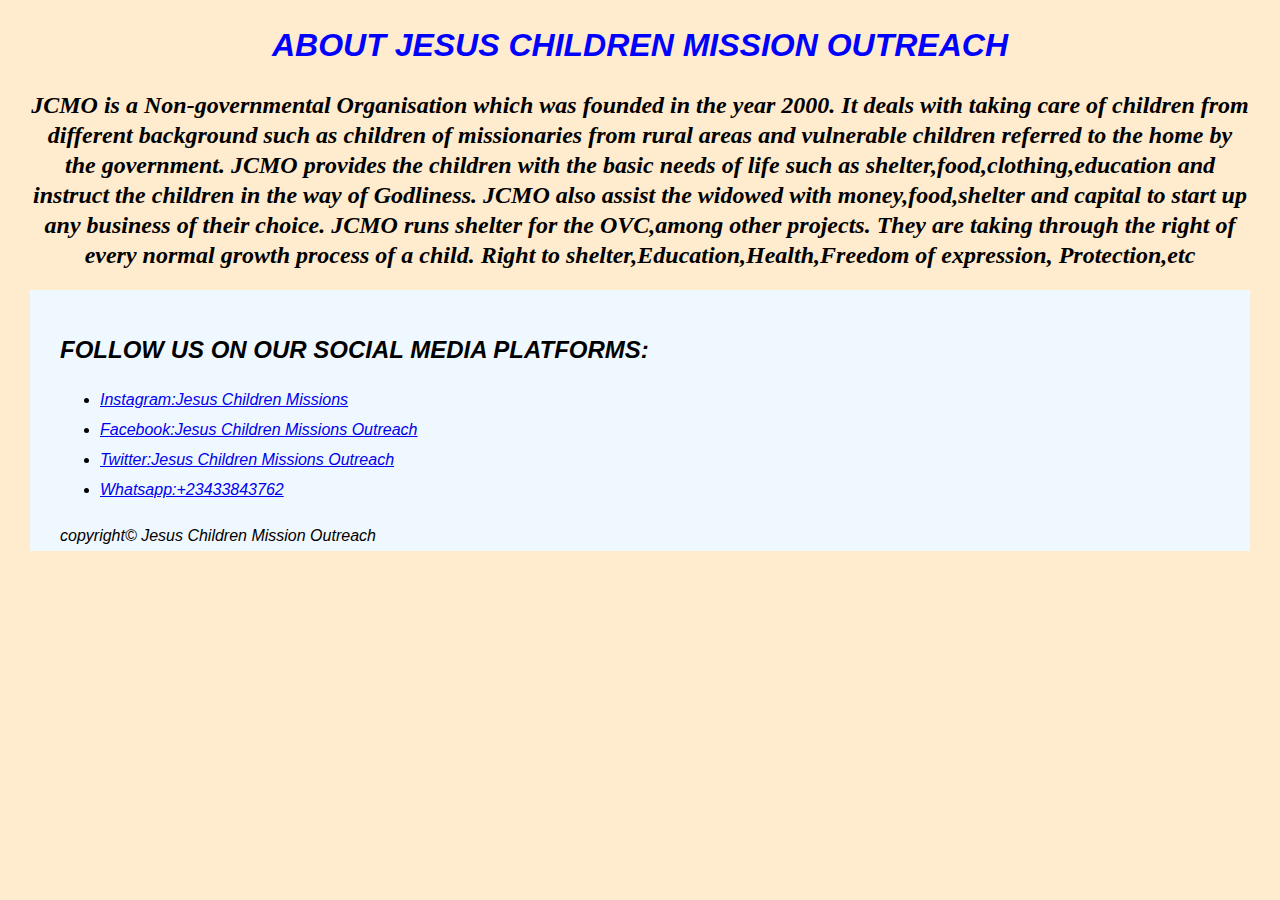
<file: About.html>
<!DOCTYPE html>
<html lang="en">
<head>
    <meta charset="UTF-8">
    <meta http-equiv="X-UA-Compatible" content="IE=edge">
    <meta name="viewport" content="width=device-width, initial-scale=1.0">
    <link rel="stylesheet" href="peace.css">
    <title>About Jesus Children Mission Outreach </title>
</head>
<body>
    <h1 class="large"><span><center>ABOUT JESUS CHILDREN MISSION OUTREACH</center></span></h1>
    <p style="margin: 30px;"><h2>JCMO is a Non-governmental Organisation which was founded in 
        the year 2000. It deals with taking care of children
         from different background such as children of missionaries
          from rural areas and vulnerable children referred to the home
           by the government. JCMO provides the children with the basic needs 
            of life such as shelter,food,clothing,education and instruct the 
            children in the way of Godliness. JCMO also assist the widowed
             with money,food,shelter and capital to start up any business
              of their choice. JCMO runs shelter for the OVC,among other projects.
            They are taking through the right of every normal growth process of a 
        child. Right to shelter,Education,Health,Freedom of expression,
    Protection,etc </h2></p>
    <footer>
        <div class="footsy">
            <h2>FOLLOW US ON OUR SOCIAL MEDIA PLATFORMS:</h2>
            <ul>
                <li><a href="http://">Instagram:Jesus Children Missions</a></li>
                <li><a href="http://">Facebook:Jesus Children Missions Outreach</a></li>
                <li><a href="http://">Twitter:Jesus Children Missions Outreach</a></li>
                <li><a href="http://">Whatsapp:+23433843762</a></li>
                

            </ul>
            <p>copyright&copy; Jesus Children Mission Outreach</p>
        </div>
    </footer>
    
</body>
</html>
</file>
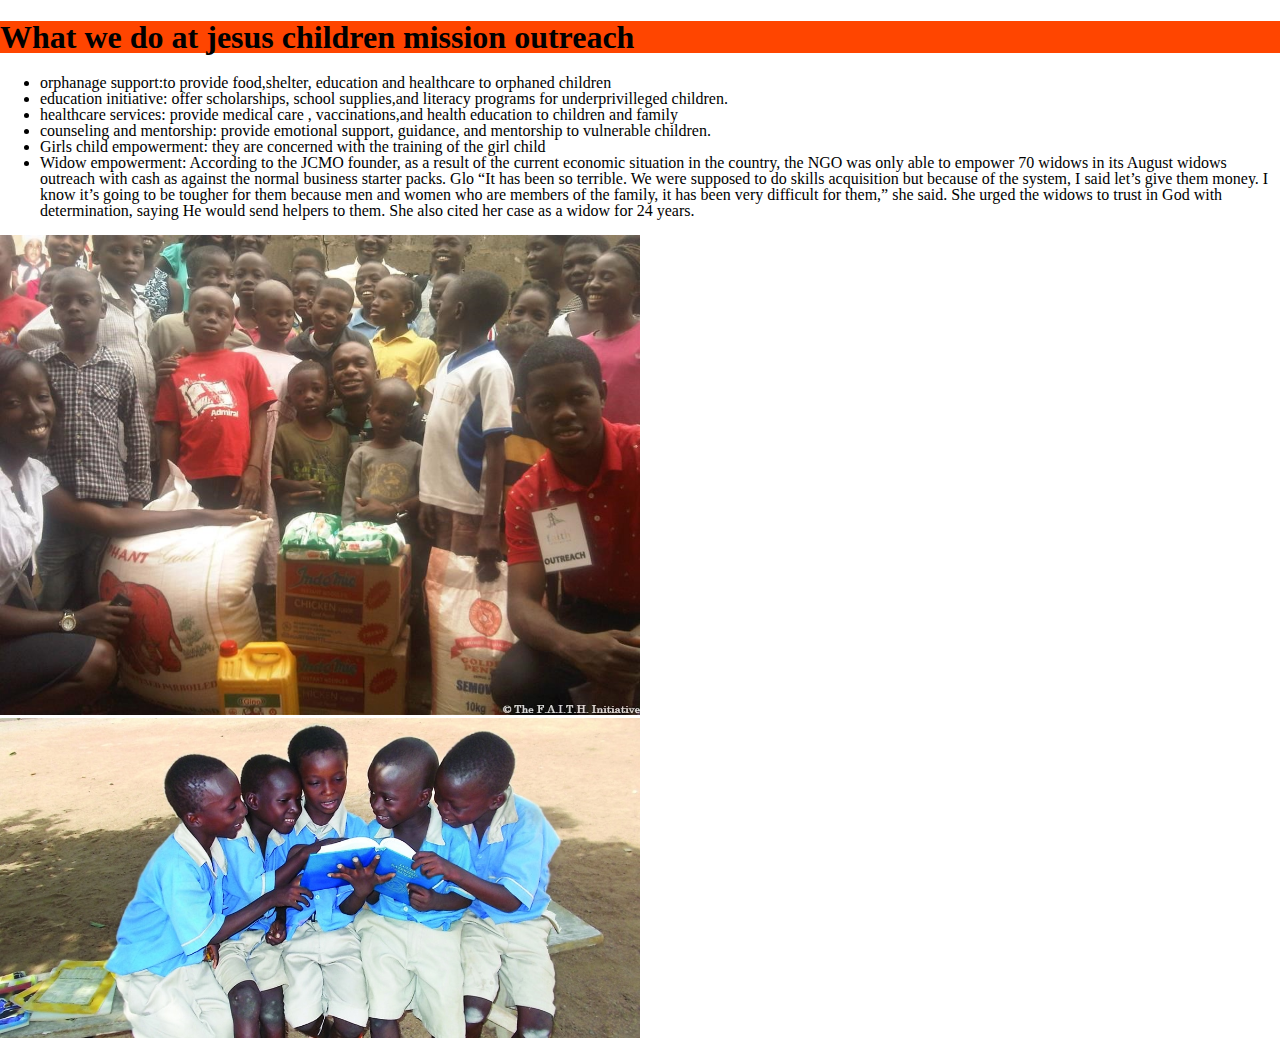
<file: Projects.html>
<!DOCTYPE html>
<html lang="en">
<head>
    <meta charset="UTF-8">
    <meta name="viewport" content="width=device-width, initial-scale=1.0">
    <title>jesus children mission outreach project</title>
    <link rel="stylesheet" href="style.css">
</head>
<body>
    <h1>What we do at jesus children mission outreach</h1>
    <ul>
        <li>orphanage support:to provide food,shelter, education and healthcare to orphaned children</li>
        <li>education initiative: offer scholarships, school supplies,and 
            literacy programs for underprivilleged children.
            <li> healthcare services: provide medical care , vaccinations,and health education to children and family
            <li> counseling and mentorship: provide emotional support, guidance, and mentorship to vulnerable children.
                <li>Girls child empowerment: they are concerned with the training of the girl child </li>
        <li>Widow empowerment: According to the JCMO founder, as a result of the current economic situation in the country, the NGO was only able to empower 70 widows in its August widows outreach with cash as against the normal business starter packs.

            Glo
            “It has been so terrible. We were supposed to do skills acquisition but because of the system, I said let’s give them money. I know it’s going to be tougher for them because men and women who are members of the family, it has been very difficult for them,” she said.
            
            She urged the widows to trust in God with determination, saying He would send helpers to them. She also cited her case as a widow for 24 years.</li>

            </li>
        </li>
    </ul>
    <div class="img">
    <img src="jcm1.jpg" alt="" width="50%",height='350px'>
    <img src="blessing.jpg" alt="" width="50%",height='350px'></div>
</body> 
</html>
</file>
<file: peace.css>
body{
    line-height: 30px;
    margin: 30px;
    background-color: blanchedalmond;
    text-align: center;
    font-style: italic;
}
span{
    text-align: center;
    color:blue;
    font-family: Impact, Haettenschweiler, 'Arial Narrow Bold', sans-serif;
}
.footsy{
    text-align: left;
    background-color:aliceblue;
    font-family: Impact, Haettenschweiler, 'Arial Narrow Bold', sans-serif;
    padding-left: 30px;
    padding-top: 25px;
    
}
</file>
<file: style.css>
nav,
header,
footer{
    display: block;
}
body{
    line-height: 1;
    margin: 0;
}


label{
    font-size: 35px;
    font-weight: 600px;
}

p{
    font-size: 28px;
    line-height: 1.2;

}

article p{
    font-size: 35px;
    padding: 20px;
}
.container{
    width: 100%;
    margin: auto;
    padding-top: 4%;
    padding-bottom: 4%;
}
.row{
    width: 100%;
    display: flex;
    flex-wrap: wrap;
    align-items: center;
}
.row::after{
    display: table;
    clear: both;
    content: "";
} 
    nav ul{
        background-color: black;
        overflow: hidden;
        margin: 0;
        padding: 0;
    }
    ul.topnav li{
        list-style: none;
        float: left;
    }
    ul.topnav-right {
        float: right;
        list-style-type: none;
    }
ul.topnav li a{
    display: block;
    text-decoration: none;
    min-height: 16px;
    text-align: center;
    padding: 14px;
    text-transform: uppercase;
    color: deepskyblue;
}
ul.topnav li a:hover{
    background-color: blue;
    color: ghostwhite;
}
ul.topnav li.dropdown{
    display: none;
}
h1{
    background: orangered;
    
}
</file>
